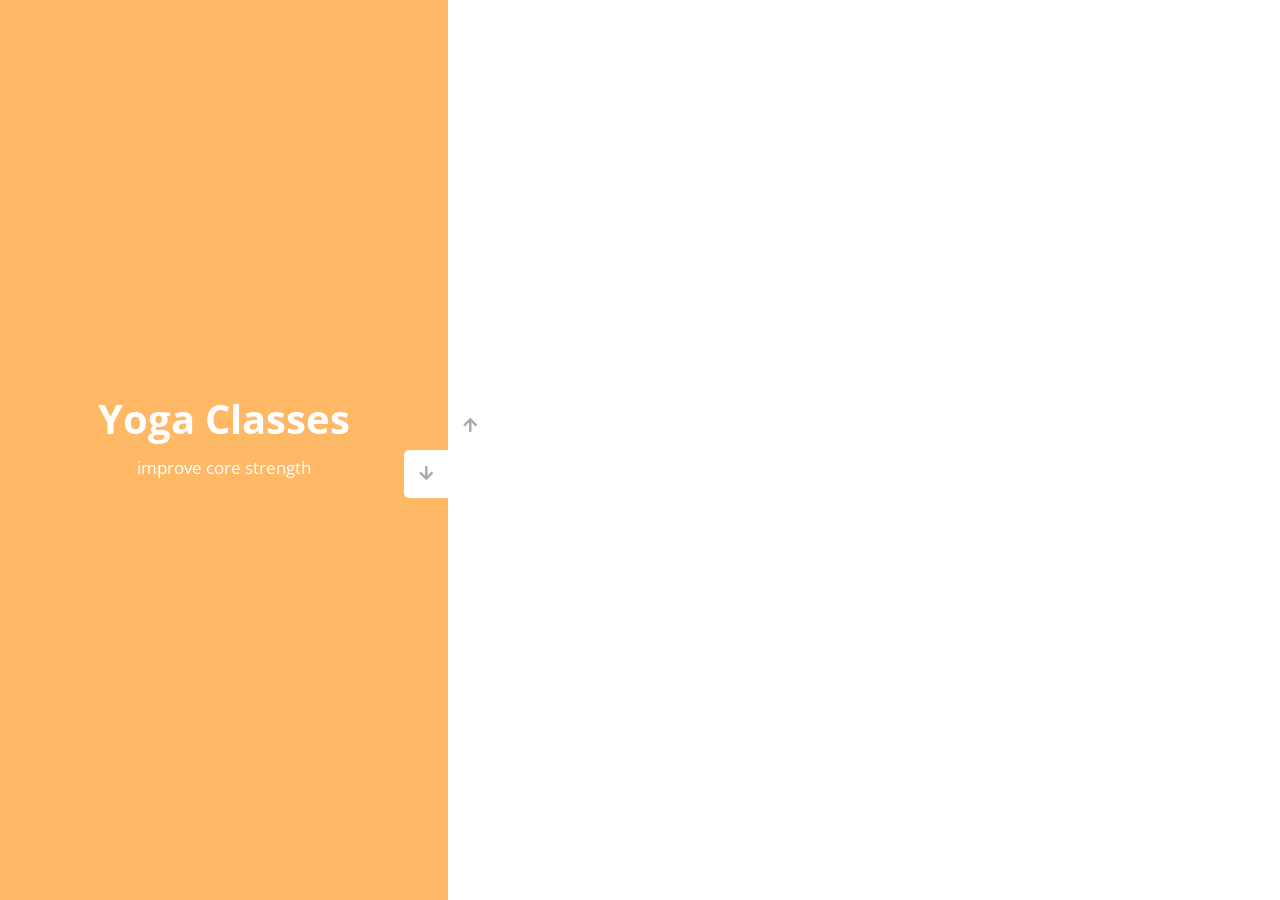
<file: Aboutus.html>
<!DOCTYPE html>
<html lang="en">

<head>
    <meta charset="UTF-8" />
    <meta name="viewport" content="width=device-width, initial-scale=1.0" />
    <link rel="stylesheet" href="https://cdnjs.cloudflare.com/ajax/libs/font-awesome/5.15.1/css/all.min.css" />
    <link rel="stylesheet" href="css/vss.css" />
    <title>Aboutus Page</title>
</head>

<body>
    <div class="slider-container">
        <div class="left-slide">
            <div style="background-color: #21d0d0">
                <h1>365 Days Open</h1>
                <p>workout everyday</p>
            </div>
            <div style="background-color: #eea2c9">
                <h1>Guided Exercises</h1>
                <p>step by step imporve</p>
            </div>
            <div style="background-color: #af2d24a1">
                <h1>Fitness Coaches</h1>
                <p>partners in workout</p>
            </div>
            <div style="background-color: #e1c07c">
                <h1>Diet Advisers</h1>
                <p>maintain nutrition</p>
            </div>
            <div style="background-color: #4690c9">
                <h1>Mornings Rountine</h1>
                <p>get the community</p>
            </div>
            <div style="background-color: #d04598">
                <h1>Build Muscles</h1>
                <p>get into leg days</p>
            </div>
            <div style="background-color: #515658">
                <h1>Cardio Training</h1>
                <p>healthy weight</p>
            </div>
            <div style="background-color: #9a5eaf">
                <h1>Latest Equipments</h1>
                <p>regularly maintained</p>
            </div>
            <div style="background-color: #515658">
                <h1>Weight Training</h1>
                <p>become the lifter</p>
            </div>
            <div style="background-color: #FFB866">
                <h1>Yoga Classes</h1>
                <p>improve core strength</p>
            </div>
        </div>
        <div class="right-slide">
            <div
                style="background-image: url('https://images.unsplash.com/photo-1485727749690-d091e8284ef3?ixlib=rb-1.2.1&ixid=MnwxMjA3fDB8MHxwaG90by1wYWdlfHx8fGVufDB8fHx8&auto=format&fit=crop&w=1350&q=80')">
            </div>
            <div
                style="background-image: url('https://images.unsplash.com/photo-1581009146145-b5ef050c2e1e?ixlib=rb-1.2.1&ixid=MnwxMjA3fDB8MHxwaG90by1wYWdlfHx8fGVufDB8fHx8&auto=format&fit=crop&w=1350&q=80')">
            </div>
            <div
                style="background-image: url('https://images.unsplash.com/photo-1561214078-f3247647fc5e?ixlib=rb-1.2.1&ixid=MnwxMjA3fDB8MHxwaG90by1wYWdlfHx8fGVufDB8fHx8&auto=format&fit=crop&w=1350&q=80')">
            </div>
            <div
                style="background-image: url('https://images.unsplash.com/photo-1546483875-ad9014c88eba?ixlib=rb-1.2.1&ixid=MnwxMjA3fDB8MHxwaG90by1wYWdlfHx8fGVufDB8fHx8&auto=format&fit=crop&w=1350&q=80')">
            </div>
            <div
                style="background-image: url('https://images.unsplash.com/photo-1594737626072-90dc274bc2bd?ixlib=rb-1.2.1&ixid=MnwxMjA3fDB8MHxwaG90by1wYWdlfHx8fGVufDB8fHx8&auto=format&fit=crop&w=1350&q=80')">
            </div>
            <div
                style="background-image: url('https://images.unsplash.com/photo-1520877880798-5ee004e3f11e?ixlib=rb-1.2.1&ixid=MnwxMjA3fDB8MHxwaG90by1wYWdlfHx8fGVufDB8fHx8&auto=format&fit=crop&w=1350&q=80')">
            </div>
            <div
                style="background-image: url('https://images.unsplash.com/photo-1604480132738-bc508cb80a2f?ixlib=rb-1.2.1&ixid=MnwxMjA3fDB8MHxwaG90by1wYWdlfHx8fGVufDB8fHx8&auto=format&fit=crop&w=1350&q=80')">
            </div>
            <div
                style="background-image: url('https://images.unsplash.com/photo-1575052814086-f385e2e2ad1b?ixlib=rb-1.2.1&ixid=MnwxMjA3fDB8MHxwaG90by1wYWdlfHx8fGVufDB8fHx8&auto=format&fit=crop&w=1350&q=80')">
            </div>
            <div
                style="background-image: url('https://images.unsplash.com/photo-1623200216581-969d9479cf7d?ixlib=rb-1.2.1&ixid=MnwxMjA3fDB8MHxwaG90by1wYWdlfHx8fGVufDB8fHx8&auto=format&fit=crop&w=1350&q=80')">
            </div>
            <div
                style="background-image: url('https://images.unsplash.com/photo-1609377375735-19f08578e372?ixlib=rb-1.2.1&ixid=MnwxMjA3fDB8MHxwaG90by1wYWdlfHx8fGVufDB8fHx8&auto=format&fit=crop&w=1350&q=80')">
            </div>




        </div>
        <div class="action-buttons">
            <button class="down-button">
                <i class="fas fa-arrow-down"></i>
            </button>
            <button class="up-button">
                <i class="fas fa-arrow-up"></i>
            </button>
        </div>
    </div>

    <script src="js/vss.js"></script>
</body>

</html>
</file>
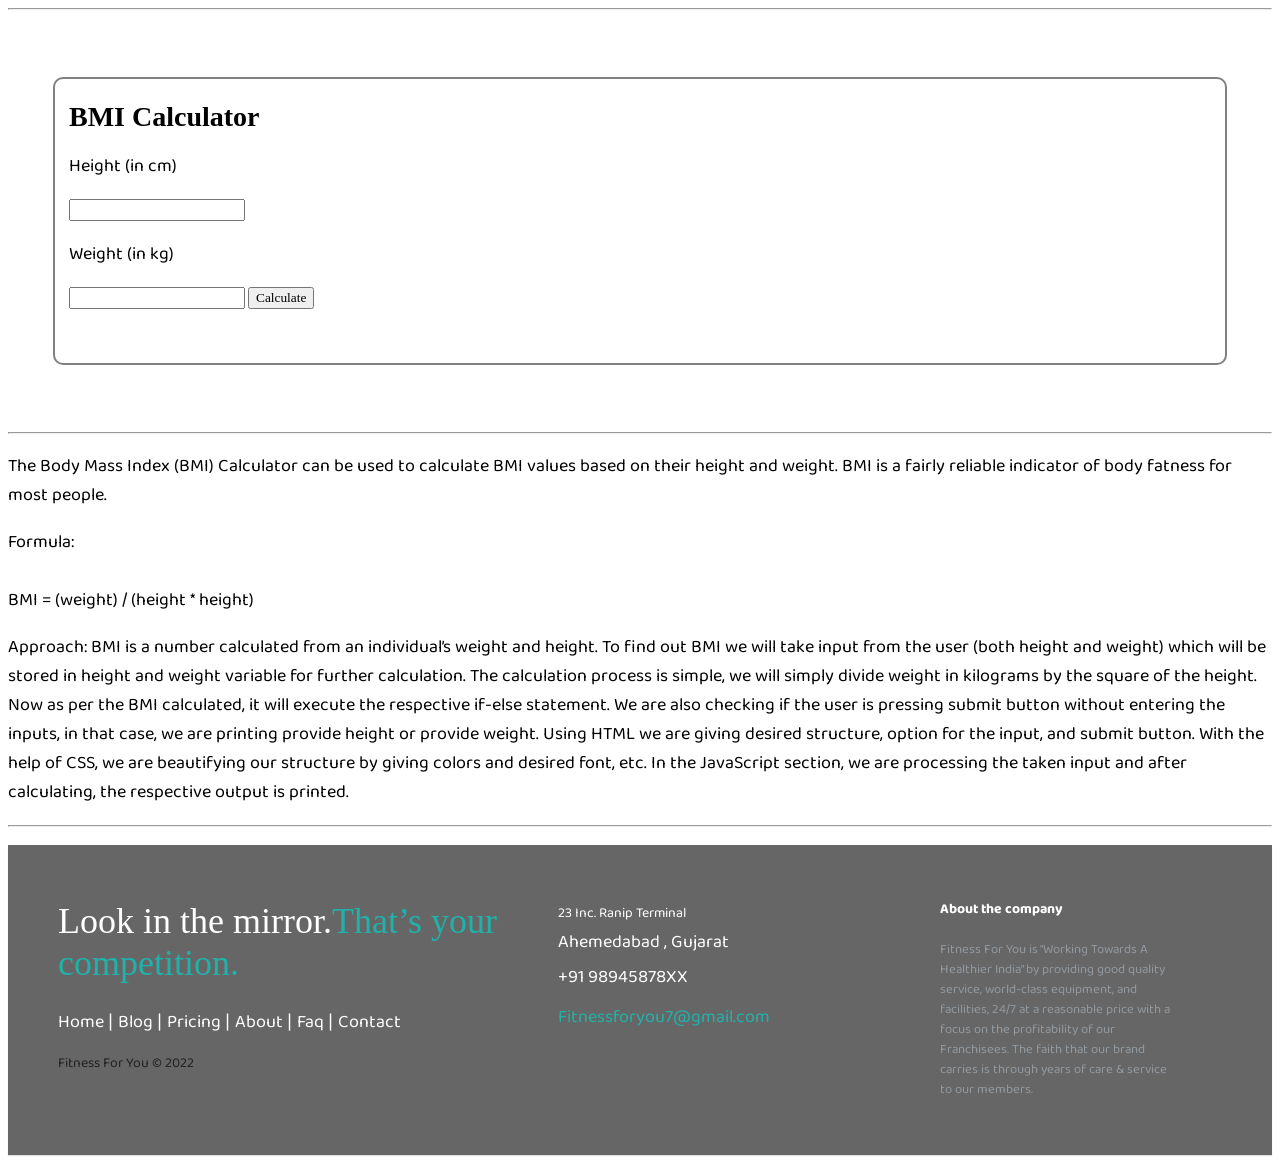
<file: Fitness_calc.html>
<!DOCTYPE html>
<html>

<head>
    <link href="https://fonts.googleapis.com/css2?family=Baloo+Bhai+2&family=Fira+Code:wght@500;600&display=swap"
    rel="stylesheet">
	<!-- Include JS files -->
	<script src="js/app.js"></script>
    <style>

.body{
    
    background-image: url('https://images.unsplash.com/photo-1608138127700-e3c9405832d0?ixlib=rb-1.2.1&ixid=MnwxMjA3fDB8MHxwaG90by1wYWdlfHx8fGVufDB8fHx8&auto=format&fit=crop&w=871&q=80');
}

.container{
    margin:67px 45px;
    font-family: 'Baloo Bhai 2', cursive;
        padding: 3px 14px;
        border: 2px solid grey;
        border-radius: 10px;
        font-size: 14px;
}
.h1,p,pre{
    font-family: 'Baloo Bhai 2', cursive;
    font-size: 18px;
}

#result{
    margin:20px 30px;
    padding:5px 10px;
}

.button{font-family: 'Baloo Bhai 2', cursive;
    font-size: 20px;

}

.height{margin: 5px 0px;
        background-color: black;
        color: white;
        font-family: 'Baloo Bhai 2', cursive;
        padding: 3px 14px;
        border: 2px solid grey;
        border-radius: 10px;
        font-size: 14px;
        cursor: pointer;


}

.weight{margin: 5px 0px;
        background-color: black;
        color: white;
        font-family: 'Baloo Bhai 2', cursive;
        padding: 3px 14px;
        border: 2px solid grey;
        border-radius: 10px;
        font-size: 14px;
        cursor: pointer;


}

.calculate{margin: 5px 0px;
        background-color: black;
        color: white;
        font-family: 'Baloo Bhai 2', cursive;
        padding: 3px 14px;
        border: 2px solid grey;
        border-radius: 10px;
        font-size: 14px;
        cursor: pointer;


}


         /*new one*/
    @import url(https://fonts.googleapis.com/css?family=Open+Sans:400,500,300,700);

* {
  font-family: Open Sans;
}
/*
section {
  width: 100%;
  display: inline-block;
  background: #333;
  height: 50vh;
  text-align: center;
  font-size: 22px;
  font-weight: 700;
  text-decoration: underline;
}*/

.footer-distributed{
	background: #666;
	box-shadow: 0 1px 1px 0 rgba(0, 0, 0, 0.12);
	box-sizing: border-box;
	width: 100%;
	text-align: left;
	font: bold 16px sans-serif;
	padding: 55px 50px;
}

.footer-distributed .footer-left,
.footer-distributed .footer-center,
.footer-distributed .footer-right{
	display: inline-block;
	vertical-align: top;
}

/* Footer left */

.footer-distributed .footer-left{
	width: 40%;
}

/* The company logo */

.footer-distributed h3{
	color:  #ffffff;
	font: normal 36px 'Open Sans', cursive;
	margin: 0;
    font-family: Open Sans;
}

.footer-distributed h3 span{
	color:  lightseagreen;
}

/* Footer links */

.footer-distributed .footer-links{
	color:  #ffffff;
	margin: 20px 0 12px;
	padding: 0;
}

.footer-distributed .footer-links a{
	display:inline-block;
	line-height: 1.8;
  font-weight:400;
  font-family: 'Baloo Bhai 2', cursive; 
	text-decoration: none;
	color:  inherit;
}

.footer-distributed .footer-links a:hover,
    .footer-distributed .footer-links a.active {
        text-decoration: underline;
        color: lightblue;
    }

.footer-distributed .footer-company-name{
	color:  #222;
	font-size: 14px;
	font-weight: normal;
	margin: 0;
}

/* Footer Center */

.footer-distributed .footer-center{
	width: 35%;
}

.footer-distributed .footer-center i{
	background-color:  #33383b;
	color: #ffffff;
	font-size: 25px;
   
	width: 38px;
	height: 38px;
	border-radius: 50%;
	text-align: center;
	line-height: 42px;
	margin: 10px 15px;
	vertical-align: middle;
}

.footer-distributed .footer-center i.fa-envelope{
	font-size: 17px;
	line-height: 38px;
}

.footer-distributed .footer-center p{
	display: inline-block;
	color: #ffffff;
  font-weight:400;
	vertical-align: middle;
	margin:0;
    font-family: 'Baloo Bhai 2', cursive; 
    
}

.footer-distributed .footer-center p span{
	display:block;
	font-weight: normal;
    font-family: 'Baloo Bhai 2', cursive; 
	font-size:14px;
	line-height:2;
}

.footer-distributed .footer-center p a{
	color:  lightseagreen;
	text-decoration: none;;
    font-family: 'Baloo Bhai 2', cursive; 
}

.footer-distributed .footer-links a:before {
  content: "|";
  font-family: 'Baloo Bhai 2', cursive; 
  font-weight:300;
  font-size: 20px;
  left: 0;
  color: #fff;
  display: inline-block;
  padding-right: 5px;
}

.footer-distributed .footer-links .link-1:before {
  content: none;
}

/* Footer Right */

.footer-distributed .footer-right{
	width: 20%;
}

.footer-distributed .footer-company-about{
    font-family: 'Baloo Bhai 2', cursive; 
	line-height: 20px;
	color:  #92999f;
	font-size: 13px;
	font-weight: normal;
	margin: 0;
}

.footer-distributed .footer-company-about span{
	display: block;
    font-family: 'Baloo Bhai 2', cursive; 
	color:  #ffffff;
	font-size: 14px;
	font-weight: bold;
	margin-bottom: 20px;
}

.footer-distributed .footer-icons{
	margin-top: 25px;
}

.footer-distributed .footer-icons a{
	display: inline-block;
	width: 35px;
	height: 35px;
	cursor: pointer;
	background-color:  #33383b;
	border-radius: 2px;
    font-family: 'Baloo Bhai', cursive;
	font-size: 20px;
	color: #ffffff;
	text-align: center;
	line-height: 35px;

	margin-right: 3px;
	margin-bottom: 5px;
}

/* If you don't want the footer to be responsive, remove these media queries */

@media (max-width: 880px) {

	.footer-distributed{
		font: bold 14px sans-serif;
	}

	.footer-distributed .footer-left,
	.footer-distributed .footer-center,
	.footer-distributed .footer-right{
		display: block;
		width: 100%;
		margin-bottom: 40px;
		text-align: center;
	}

	.footer-distributed .footer-center i{
		margin-left: 0;
	}

  .body{
    font: bold 14px sans-serif;
  }


}



    </style>
</head>

<body style="background-image: url('https://img.freepik.com/free-vector/simple-gradient-background-vector-winter-blue-pink_53876-105768.jpg?w=2000'); background-repeat: no-repeat;
background-attachment: fixed;
background-size: cover;">


<hr>
	<div class="container" >
        
		<h1>BMI Calculator</h1>

		<!-- Option for providing height
			and weight to the user-->
		<p>Height (in cm)</p>

		<input type="text" id="height">

		<p>Weight (in kg)</p>

		<input type="text" id="weight">

		<button id="btn">Calculate</button>

		<div id="result"></div>
	</div>
    <hr>
    <p>
        The Body Mass Index (BMI) Calculator can be used to calculate BMI values based on their height and weight. BMI is a fairly reliable indicator of body fatness for most people.
<pre>
Formula:

BMI = (weight) / (height * height)  </pre>
<p>
Approach: BMI is a number calculated from an individual’s weight and height. To find out BMI we will take input from the user (both height and weight) which will be stored in height and weight variable for further calculation. The calculation process is simple, we will simply divide weight in kilograms by the square of the height. Now as per the BMI calculated, it will execute the respective if-else statement. We are also checking if the user is pressing submit button without entering the inputs, in that case, we are printing provide height or provide weight.
Using HTML we are giving desired structure, option for the input, and submit button. With the help of CSS, we are beautifying our structure by giving colors and desired font, etc.

In the JavaScript section, we are processing the taken input and after calculating, the respective output is printed.</p>
 <hr>   </p>

 
 <footer class="footer-distributed">
    <div class="footer-left">

        <h3>Look in the mirror.<span>That’s your competition.</span></h3>

        <p class="footer-links">
            <a href="#" class="link-1">Home</a>
            
            <a href="Blog.html">Blog</a>
        
            <a href="#">Pricing</a>
        
            <a href="#">About</a>
            
            <a href="#">Faq</a>
            
            <a href="#">Contact</a>
        </p>

        <p class="footer-company-name">Fitness For You © 2022</p>
    </div>

    <div class="footer-center">

        <div>
            <i class="fa fa-map-marker"></i>
            <p><span>23 Inc. Ranip Terminal</span> Ahemedabad , Gujarat</p>
        </div>

        <div>
            <i class="fa fa-phone"></i>
            <p>+91 98945878XX</p>
        </div>

        <div>
            <i class="fa fa-envelope"></i>
            <p><a href="mailto:support@company.com">Fitnessforyou7@gmail.com</a></p>
        </div>

    </div>

    <div class="footer-right">

        <p class="footer-company-about">
            <span>About the company</span>
            Fitness For You is “Working Towards A Healthier India” by providing good quality service, world-class equipment, and facilities, 24/7 at a reasonable price with a focus on the profitability of our Franchisees. The faith that our brand carries is through years of care & service to our members.
        </p>
        <!--
        <div class="footer-icons">

            <a href="#"><i class="fa fa-facebook"></i></a>
            <a href="#"><i class="fa fa-twitter"></i></a>
            <a href="#"><i class="fa fa-linkedin"></i></a>
            <a href="#"><i class="fa fa-github"></i></a>

        </div>
          -->
    </div>

</footer>    

</body>

</html>
</file>
<file: css/vss.css>
@import url('https://fonts.googleapis.com/css?family=Open+Sans');

* {
  box-sizing: border-box;
  margin: 0;
  padding: 0;
}
html{
  font-size: 10px;
}

body {
  font-family: 'Open Sans', sans-serif;
  height: 100vh;
}

.slider-container {
  position: relative;
  overflow: hidden;
  width: 100vw;
  height: 100vh;
}

.left-slide {
  height: 100%;
  width: 35%;
  position: absolute;
  top: 0;
  left: 0;
  transition: transform 0.5s ease-in-out;
}

.left-slide > div {
  height: 100%;
  width: 100%;
  display: flex;
  flex-direction: column;
  align-items: center;
  justify-content: center;
  color: #fff;
}

.left-slide h1 {
  font-size: 4rem;
  margin-bottom: 1rem;
  margin-top: -3rem;
}
.left-slide p {
  font-size: 1.7rem;
  margin-top: 0rem;
 
}




.right-slide {
  height: 100%;
  position: absolute;
  top: 0;
  left: 35%;
  width: 65%;
  transition: transform 0.5s ease-in-out;
}

.right-slide > div {
  background-repeat: no-repeat;
  background-size: cover;
  background-position: center center;
  height: 100%;
  width: 100%;
}

button {
  background-color: #fff;
  border: none;
  color: #aaa;
  cursor: pointer;
  font-size: 1.6rem;
  padding: 1.5rem;
}

button:hover {
  color: #222;
}

button:focus {
  outline: none;
}

.slider-container .action-buttons button {
  position: absolute;
  left: 35%;
  top: 50%;
  z-index: 100;
}

.slider-container .action-buttons .down-button {
  transform: translateX(-100%);
  border-top-left-radius: .5rem;
  border-bottom-left-radius: .5rem;
}

.slider-container .action-buttons .up-button {
  transform: translateY(-100%);
  border-top-right-radius: .5rem;
  border-bottom-right-radius: .5rem;
}


@media (max-width: 880px) {

  html{
    font-size: 55%;
}

.left-slide h1{
  font-size: 2.5rem;
}
.left-slide p{
  font-size: 1.3rem;
}

  .right-slide > div {
    -webkit-background-size: 100%; 
-moz-background-size: 100%; 
-o-background-size: 100%; 
background-size: 100%; 
-webkit-background-size: cover; 
-moz-background-size: cover; 
-o-background-size: cover; 
background-size: cover;
  }


}
</file>
